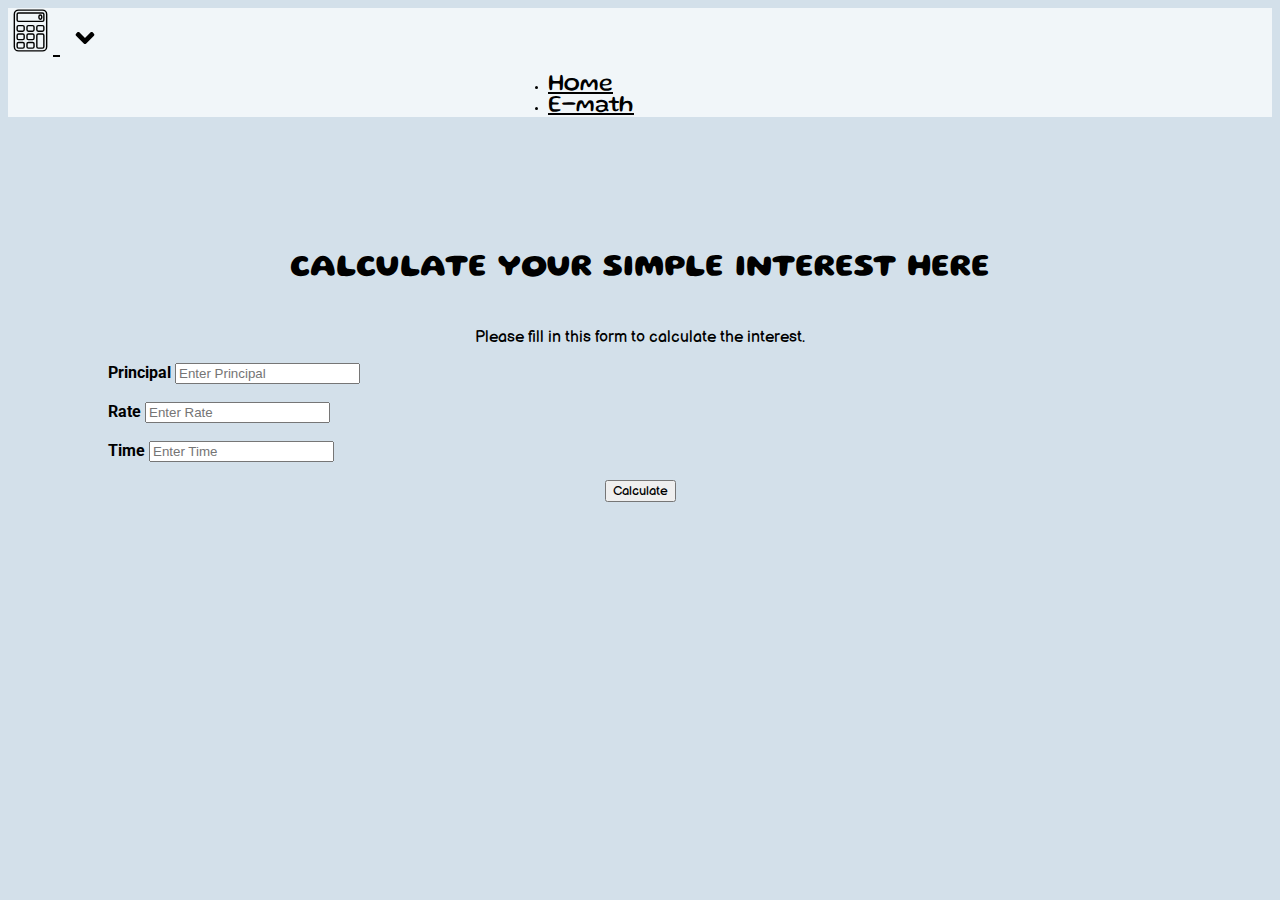
<file: simpleintrestapp/index.html>
<!DOCTYPE html>
<html lang="en">
<head>
    <meta charset="UTF-8">
    <meta http-equiv="X-UA-Compatible" content="IE=edge">
    <meta name="viewport" content="width=device-width, initial-scale=1.0">
    <title>SimpleInterestApp</title>

    <link href="https://cdn.jsdelivr.net/npm/bootstrap@5.1.1/dist/css/bootstrap.min.css" rel="stylesheet" integrity="sha384-F3w7mX95PdgyTmZZMECAngseQB83DfGTowi0iMjiWaeVhAn4FJkqJByhZMI3AhiU" crossorigin="anonymous">
    <link rel="stylesheet" href="https://cdnjs.cloudflare.com/ajax/libs/animate.css/3.7.2/animate.min.css">
    <link rel="preconnect" href="https://fonts.googleapis.com">
    <link rel="preconnect" href="https://fonts.gstatic.com" crossorigin>
    <link href="https://fonts.googleapis.com/css2?family=Amatic+SC:wght@700&family=Balsamiq+Sans:ital,wght@0,400;1,700&family=Gluten:wght@400;600&family=Roboto&display=swap" rel="stylesheet">
    <link rel="stylesheet" href="style.css">
</head>
<body>
<!-- <div class="container-fluid"> -->
    <nav class="navbar navbar-expand-lg">
      
        <a class="navbar-brand" href="index.html" style="color: black" > 
        <img src="images\calculator.svg" alt=" calculator" width="45" height="45" >
        <!-- calc -->
       </a>
        <a class="navbar-toggler" role="button" data-toggle="collapse" data-target="#navbarlinks" aria-controls="navbarlinks" aria-expanded="false" aria-label="Toggle navigation">
         <img src="images\angle-down-solid.svg" width="30" height="30" alt="angle double-right">
        </a>
        <div class="collapse navbar-collapse" id="navbarlinks">
            <ul  class="navbar-nav">
                <li class="">
                <a class="nav-link" style="color: black;" href="index.html">Home</a>
                </li>
                <li class="">
                <a class="nav-link" style="color: black;" href="elective.html">E-math</a>
                </li>
            </ul>
        <!-- </div> -->

    </nav>
</div>
    <!-- main stuff -->
       <div id = main_page >
          <h1 align = center >CALCULATE YOUR SIMPLE INTEREST HERE </h1>

                <form  id="myForm"  onsubmit="return validateForm()" method="post">
                    <div class="container">
                      <p align = center >Please fill in this form to calculate the interest.</p>
                      <div class="row justify-content-md-center">
                        <div class="col-md-auto">
                         <label for="Principal"><b>Principal</b></label>
                         <input type="number" placeholder="Enter Principal" name="Principal" id="Principal">
                        </div>
                    </div>
                      <br>
                    <div class="row justify-content-md-center">
                        <div class="col-md-auto">
                            <label for="Rate"><b>Rate</b></label>
                            <input type="number" placeholder="Enter Rate" name="Rate" id="Rate">
                        </div>
                    </div>
                  <br>
                    <div class="row justify-content-md-center">
                        <div class="col-md-auto">
                            <label for="Time"><b>Time</b></label>
                            <input type="number" placeholder="Enter Time" name="Time" id="Time">
                        </div>
                    </div>
                    <br>
                    <div class="row justify-content-md-center">
                        <div class="col-md-12" align="center">
                            <!-- <button type="button" class="btn btn-outline-dark" id="btn" onclick="calculate()">Calculate</button> -->
                            <button type="button" class="btn btn-outline-dark btn-lg" id="btn" onclick="calculate()">Calculate</button>
                        </div>
                    <br>
                    </div> 
                  
                  </form>
                  <p id="result"> </p>
     </div>
    
    
  

       <script src="https://code.jquery.com/jquery-3.4.1.slim.min.js" integrity="sha384-J6qa4849blE2+poT4WnyKhv5vZF5SrPo0iEjwBvKU7imGFAV0wwj1yYfoRSJoZ+n" crossorigin="anonymous"></script>
       <script src="https://cdn.jsdelivr.net/npm/popper.js@1.16.0/dist/umd/popper.min.js" integrity="sha384-Q6E9RHvbIyZFJoft+2mJbHaEWldlvI9IOYy5n3zV9zzTtmI3UksdQRVvoxMfooAo" crossorigin="anonymous"></script>
       <script src="https://stackpath.bootstrapcdn.com/bootstrap/4.4.1/js/bootstrap.min.js" integrity="sha384-wfSDF2E50Y2D1uUdj0O3uMBJnjuUD4Ih7YwaYd1iqfktj0Uod8GCExl3Og8ifwB6" crossorigin="anonymous"></script>
       <script src="index.js"></script>
</body>
</html>
</file>
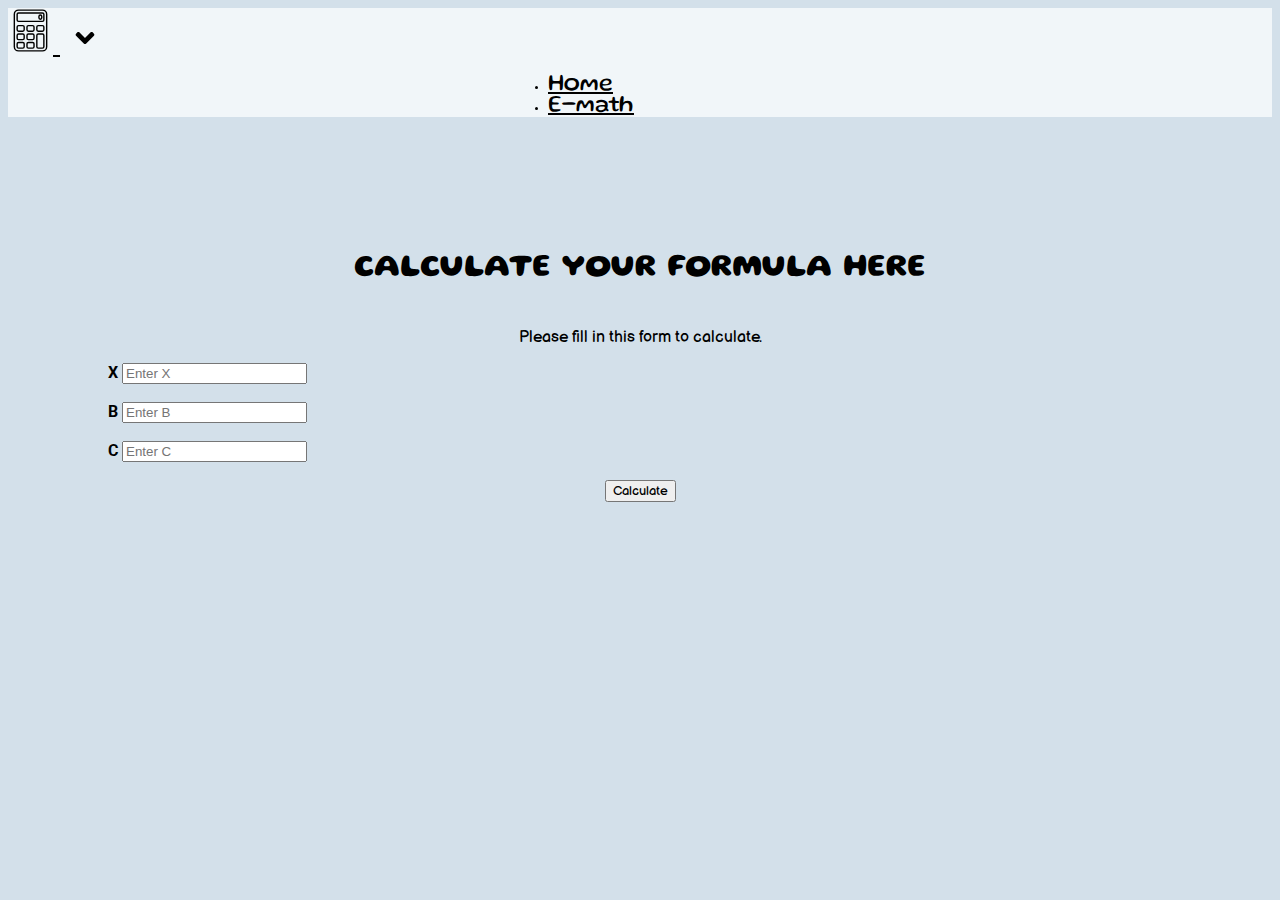
<file: simpleintrestapp/elective.html>
<!DOCTYPE html>
<html lang="en">
<head>
    <meta charset="UTF-8">
    <meta http-equiv="X-UA-Compatible" content="IE=edge">
    <meta name="viewport" content="width=device-width, initial-scale=1.0">
    <title>Document</title>
    <link href="https://cdn.jsdelivr.net/npm/bootstrap@5.1.1/dist/css/bootstrap.min.css" rel="stylesheet" integrity="sha384-F3w7mX95PdgyTmZZMECAngseQB83DfGTowi0iMjiWaeVhAn4FJkqJByhZMI3AhiU" crossorigin="anonymous">
    <link rel="stylesheet" href="https://cdnjs.cloudflare.com/ajax/libs/animate.css/3.7.2/animate.min.css">
    <link rel="preconnect" href="https://fonts.googleapis.com">
    <link rel="preconnect" href="https://fonts.gstatic.com" crossorigin>
    <link href="https://fonts.googleapis.com/css2?family=Amatic+SC:wght@700&family=Balsamiq+Sans:ital,wght@0,400;1,700&family=Gluten:wght@400;600&family=Roboto&display=swap" rel="stylesheet">
    <link rel="stylesheet" href="style.css">
</head>
<body>
    <nav class="navbar navbar-expand-lg">
        <a class="navbar-brand" href="index.html" style="color: black" > 
            <img src="images\calculator.svg" alt=" calculator" width="45" height="45" >
            <!-- calc -->
           </a>
        <a class="navbar-toggler" role="button" data-toggle="collapse" data-target="#navbarlinks" aria-controls="navbarlinks" aria-expanded="false" aria-label="Toggle navigation">
         <img src="images\angle-down-solid.svg" width="30" height="30" alt="angle double-right">
        </a>
        <div class="collapse navbar-collapse" id="navbarlinks" >
            <ul  class="navbar-nav">
                <li class="">
                <a class="nav-link" style="color: black" href="index.html"  >Home</a>
                </li>
                <li class="">
                <a class="nav-link" style="color: black" href="elective.html"  >E-math</a>
                </li>
            </ul>
       </div>
  </nav>
      <!-- main stuffff -->

      <div id = main_page >
        <h1 align = center >CALCULATE YOUR FORMULA HERE </h1>
        <form  id ="myForm"  onsubmit="return validateForm()" method="post">
            <div class="container">
            <p align = center >Please fill in this form to calculate.</p>
            <div class="row justify-content-md-center">
                <div class="col-md-auto">
                <label for="x"><b>X</b></label>
                <input type="number" placeholder="Enter X" name="x" id="x">
                </div>
            </div>
            <br>
            <div class="row justify-content-md-center">
                <div class="col-md-auto">
                    <label for="s"><b>B</b></label>
                    <input type="number" placeholder="Enter B" name="s" id="s">
                </div>
            </div>
        <br>
            <div class="row justify-content-md-center">
                <div class="col-md-auto">
                    <label for="c"><b>C</b></label>
                    <input type="number" placeholder="Enter C" name="c" id="c">
                </div>
            </div>
            <br>
            <div class="row justify-content-md-center">
                <div class="col-md-12" align="center">
                    <!-- <button type="button" id ="buttn2" onclick="solve()">Calculate</button> -->
                    <button type="button" class="btn btn-outline-dark btn-lg" id ="buttn2" onclick="solve()">Calculate</button>
                </div>
            <br>
            </div>    
            <p id="solution" > </p>
  </form>

      </div>
      








      <script src="https://code.jquery.com/jquery-3.4.1.slim.min.js" integrity="sha384-J6qa4849blE2+poT4WnyKhv5vZF5SrPo0iEjwBvKU7imGFAV0wwj1yYfoRSJoZ+n" crossorigin="anonymous"></script>
      <script src="https://cdn.jsdelivr.net/npm/popper.js@1.16.0/dist/umd/popper.min.js" integrity="sha384-Q6E9RHvbIyZFJoft+2mJbHaEWldlvI9IOYy5n3zV9zzTtmI3UksdQRVvoxMfooAo" crossorigin="anonymous"></script>
      <script src="https://stackpath.bootstrapcdn.com/bootstrap/4.4.1/js/bootstrap.min.js" integrity="sha384-wfSDF2E50Y2D1uUdj0O3uMBJnjuUD4Ih7YwaYd1iqfktj0Uod8GCExl3Og8ifwB6" crossorigin="anonymous"></script>
      <script src="index.js"></script>
</body>
</html>
</file>
<file: simpleintrestapp/style.css>
body{
  background-color: #D3E0EA
}

nav{
  background-color: #F1F6F9;
  font-family: 'Gluten', cursive;
}

a{ margin-right: 10px;  
   /* font-family: 'Dancing Script', cursive;; */
   font-size:1.5em;
} 

  #main_page{
      padding: 100px;
  }

  #Principal{
    margin-right: 35px;
  }

  #navbarlinks{
margin-left: 500px;

  }

  h1{
    margin-bottom: 45px;
    /* font-family: 'Balsamiq Sans', cursive; */
    font-family: 'Gluten', cursive;
  }

  label{
    font-family: 'Roboto', sans-serif;
  }

  button{
    font-family: 'Balsamiq Sans', cursive;
  }
 p{
  /* font-family: 'Gluten', cursive; */
  font-family: 'Balsamiq Sans', cursive;
 }
</file>
